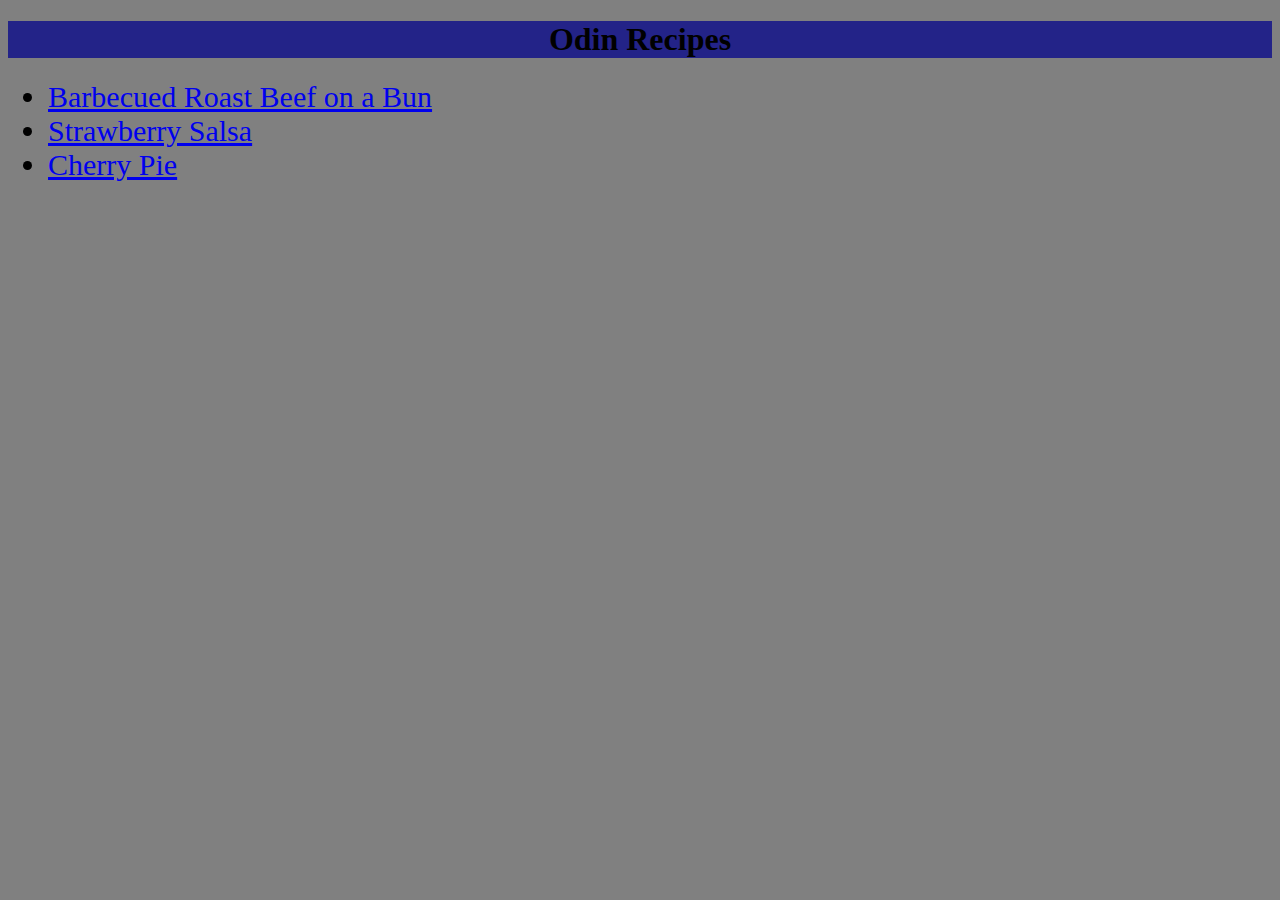
<file: index.html>
<!DOCTYPE html>

<html lang="en">
    <head>
        <link rel="stylesheet" href="style.css">
        <meta charset="utf-8">
        <title>Odin Recipe Project</title>
    </head>


    <body>
        <h1>Odin Recipes</h1>
        <ul>
            <li class="mainlinklist"><a href="./recipes/roast-beef-bun.html">Barbecued Roast Beef on a Bun</a></li>
            <li class="mainlinklist"><a href="./recipes/strawberry-salsa.html">Strawberry Salsa</a></li>
            <li class="mainlinklist"><a href="./recipes/cherry-pie.html">Cherry Pie</a></li>
        </ul>
    </body>
</html>
</file>
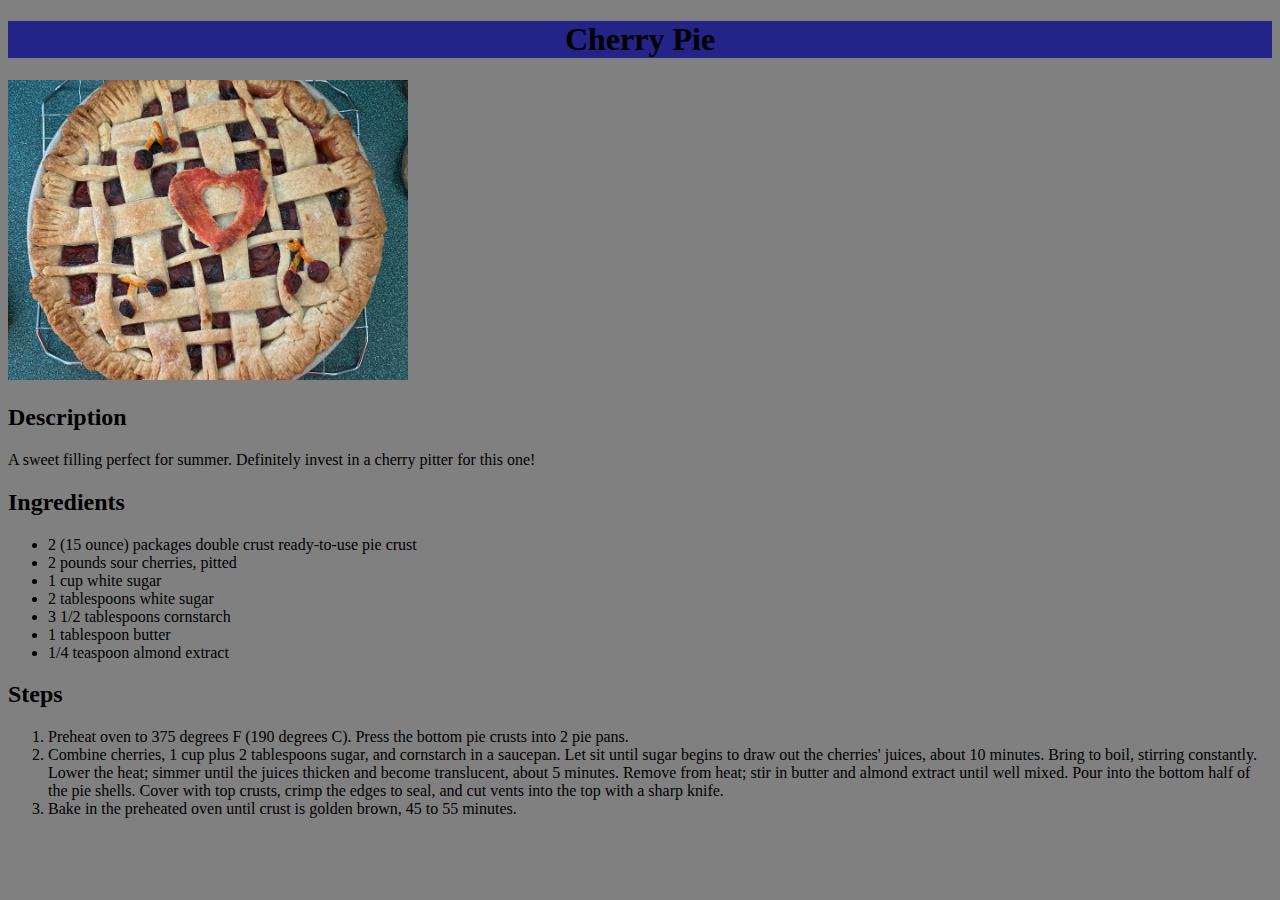
<file: recipes/cherry-pie.html>
<!DOCTYPE html>

<html lang="en">
    <head>
        <link rel="stylesheet" href="../style.css">
        <meta charset="utf-8">
        <title>Cherry Pie</title>
    </head>


    <body>
        <h1>Cherry Pie</h1>
        <img src="../pictures/cherry-pie.jpeg" alt="Cherry pie.">

        <h2>Description</h2>
        <p>A sweet filling perfect for summer. Definitely invest in a cherry pitter for this one!</p>

        <h2>Ingredients</h2>
        <ul>
            <li>2 (15 ounce) packages double crust ready-to-use pie crust</li>
            <li>2 pounds sour cherries, pitted</li>
            <li>1 cup white sugar</li>
            <li>2 tablespoons white sugar</li>
            <li>3 1/2 tablespoons cornstarch</li>
            <li>1 tablespoon butter</li>
            <li>1/4 teaspoon almond extract</li>
        </ul>

        <h2>Steps</h2>
        <ol>
            <li>Preheat oven to 375 degrees F (190 degrees C). Press the bottom pie crusts into 2 pie pans.</li>
            <li>Combine cherries, 1 cup plus 2 tablespoons sugar, and cornstarch in a saucepan. Let sit until sugar begins 
                to draw out the cherries' juices, about 10 minutes. Bring to boil, stirring constantly. Lower the heat; simmer 
                until the juices thicken and become translucent, about 5 minutes. Remove from heat; stir in butter and almond 
                extract until well mixed. Pour into the bottom half of the pie shells. Cover with top crusts, crimp the edges 
                to seal, and cut vents into the top with a sharp knife.</li>
            <li>Bake in the preheated oven until crust is golden brown, 45 to 55 minutes.</li>
        </ol>

    </body>
</html>
</file>
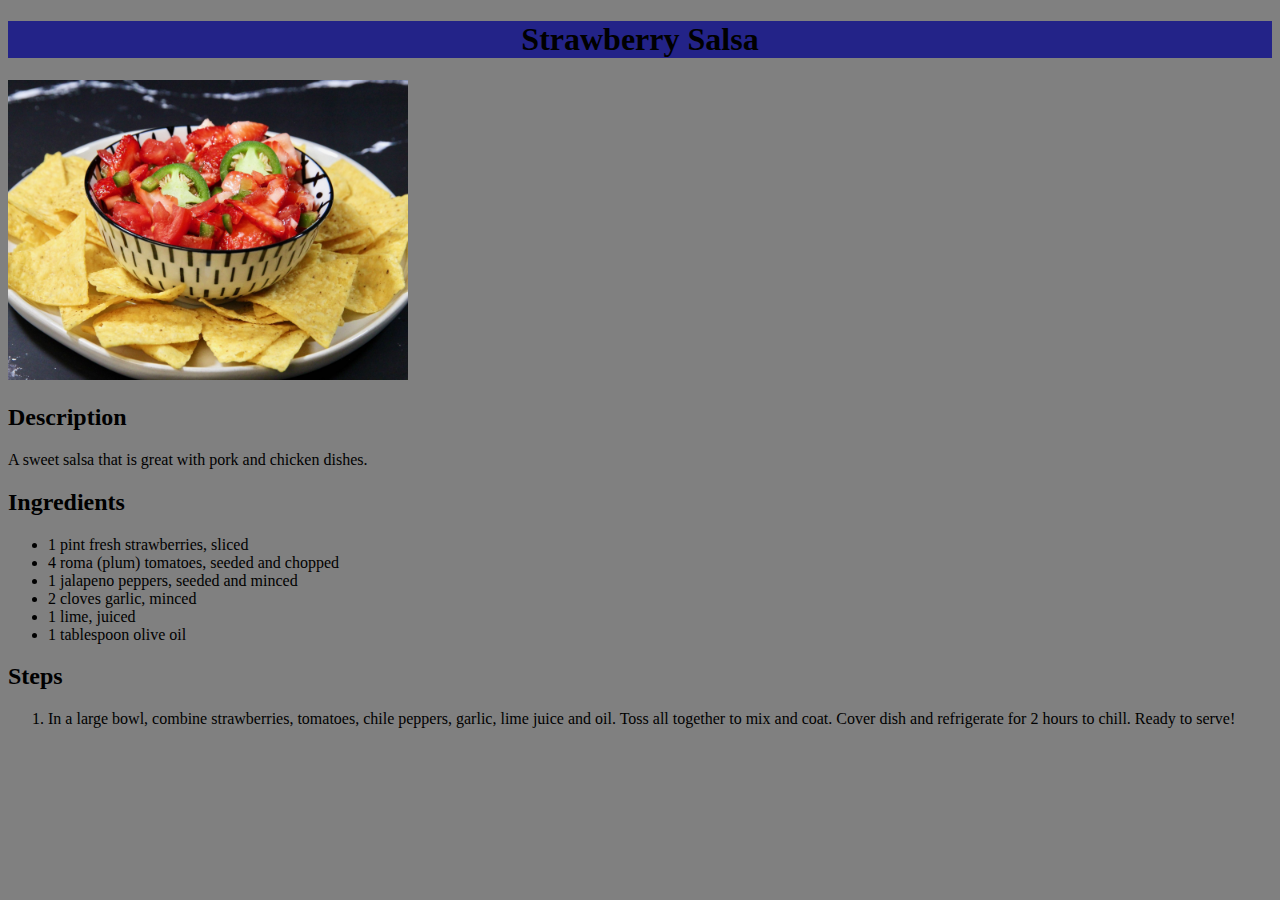
<file: recipes/strawberry-salsa.html>
<!DOCTYPE html>

<html lang="en">
    <head>
        <link rel="stylesheet" href="../style.css">
        <meta charset="utf-8">
        <title>Strawberry Salsa</title>
    </head>


    <body>
        <h1>Strawberry Salsa</h1>
        <img src="../pictures/strawberry-salsa.jpeg" alt="Strawberry salsa.">

        <h2>Description</h2>
        <p>A sweet salsa that is great with pork and chicken dishes.</p>

        <h2>Ingredients</h2>
        <ul>
            <li>1 pint fresh strawberries, sliced</li>
            <li>4 roma (plum) tomatoes, seeded and chopped</li>
            <li>1 jalapeno peppers, seeded and minced</li>
            <li>2 cloves garlic, minced</li>
            <li>1 lime, juiced</li>
            <li>1 tablespoon olive oil</li>
        </ul>

        <h2>Steps</h2>
        <ol>
            <li>In a large bowl, combine strawberries, 
                tomatoes, chile peppers, garlic, lime juice and oil. Toss all together to mix and coat. 
                Cover dish and refrigerate for 2 hours to chill. Ready to serve!</li>
        </ol>
    </body>
</html>
</file>
<file: style.css>
* {
    background-color: grey;
}

.mainlinklist {
    font-size: 30px;
}

img {
    width: 400px;
    height: auto;
}

h1 {
    text-align: center;
    background-color: rgb(35, 35, 136);
}
</file>
